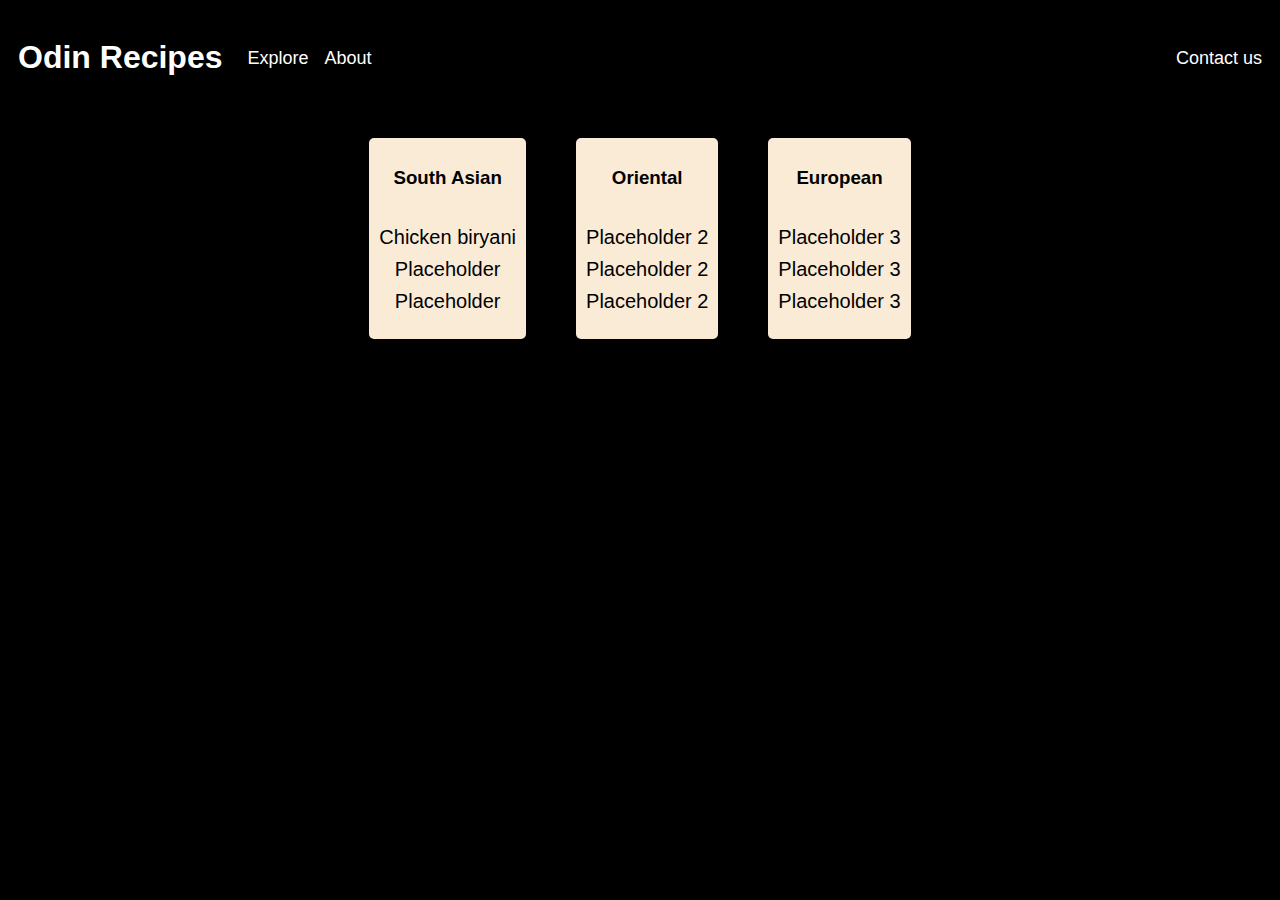
<file: index.html>
<!DOCTYPE html>
<html lang="en">
    <head>
        <meta charset="UTF-8">
        <link rel="stylesheet" href="style.css">
       </head>
    <title>Recipes Home Page</title>
    <body>
        <div class="header">
            <div class="left">
                <div class="title">
        <h1 id="main-title">Odin Recipes</h1>
                </div>
        <ul>
            <li>Explore</li>
            <li>About</li>
        </ul>
        </div>
        <div class="right">
            <ul>
                <li>
                    Contact us
                </li>
            </ul>
        </div>
        </div>
    <div id="main-container">
        <div class="link-divds">
            <div class="link-box">
                <h3 class="Titles">South Asian </h3>
        <ul>
       <li><a href="Recipes/biryani.html" class="links">Chicken biryani</a></li> 
       <li><a href="Recipes/biryani.html" class="links">Placeholder</a></li> 
       <li><a href="Recipes/biryani.html" class="links">Placeholder</a></li> 
        </ul>
        </div>
        <div class="link-box">
            <h3 class="Titles">Oriental </h3>
        <ul>
            <li><a href="#" class="links">Placeholder 2</a></li>
            <li><a href="#" class="links">Placeholder 2</a></li>
            <li><a href="#" class="links">Placeholder 2</a></li>
        </ul>
        </div>
        <div class="link-box">
            <h3 class="Titles">European </h3>
        <ul>
            <li><a href="#" class="links">Placeholder 3</a></li>
            <li><a href="#" class="links">Placeholder 3</a></li>
            <li><a href="#" class="links">Placeholder 3</a></li>

        </ul>
        </div>
     </div>
    </div>
    </body>
</html>
</file>
<file: style.css>
body{
    background: black;
   
}
#main-title{
    color:white;
    font-family: Helvetica,Arial,sans-serif;
    font-weight: bolder;
    align-content: space-between;
    margin-right: 25px;
    
}
.links{
    color: black;
    text-decoration: none;
    font-size:20px;
    font-family: 'Gill Sans', 'Gill Sans MT', Calibri, 'Trebuchet MS', sans-serif;
    padding: 5px;
    
    
}
 ul li{
    line-height: 30px;
}
.link-divds{
    background-color: black;
    border: none;
    display: flex;
    gap: 25px;
    flex-grow: 1;
    flex-shrink: 1;
    flex-basis: auto;
    max-width: 600px;
    justify-content: center;
    align-items: center;
    margin: 20px;
    padding: 10px;
    gap: 50px;
   
    
}
.link-box{
    background-color: antiquewhite;
    border-radius: 5px;
    text-align: center;
}
#main-container{
    display: flex;
    justify-content: center;
    align-items: center;
   
}
ul {
    list-style-type: none;
    padding: 5px;
}
.Titles{
    font-family: 'Trebuchet MS', 'Lucida Sans Unicode', 'Lucida Grande', 'Lucida Sans', Arial, sans-serif;
    padding: 10px;
}
.header{
    display: flex;
    justify-content: space-between;
    padding:10px;
}
.header ul{
    display: flex;
    margin: 0;
    padding: 0;
    gap: 16px;
    color: white;
    font-size: 18px;
    font-family: 'Trebuchet MS', 'Lucida Sans Unicode', 'Lucida Grande', 'Lucida Sans', Arial, sans-serif;
}
.left, .right{
    display: flex;
    align-items: center;

}
</file>
